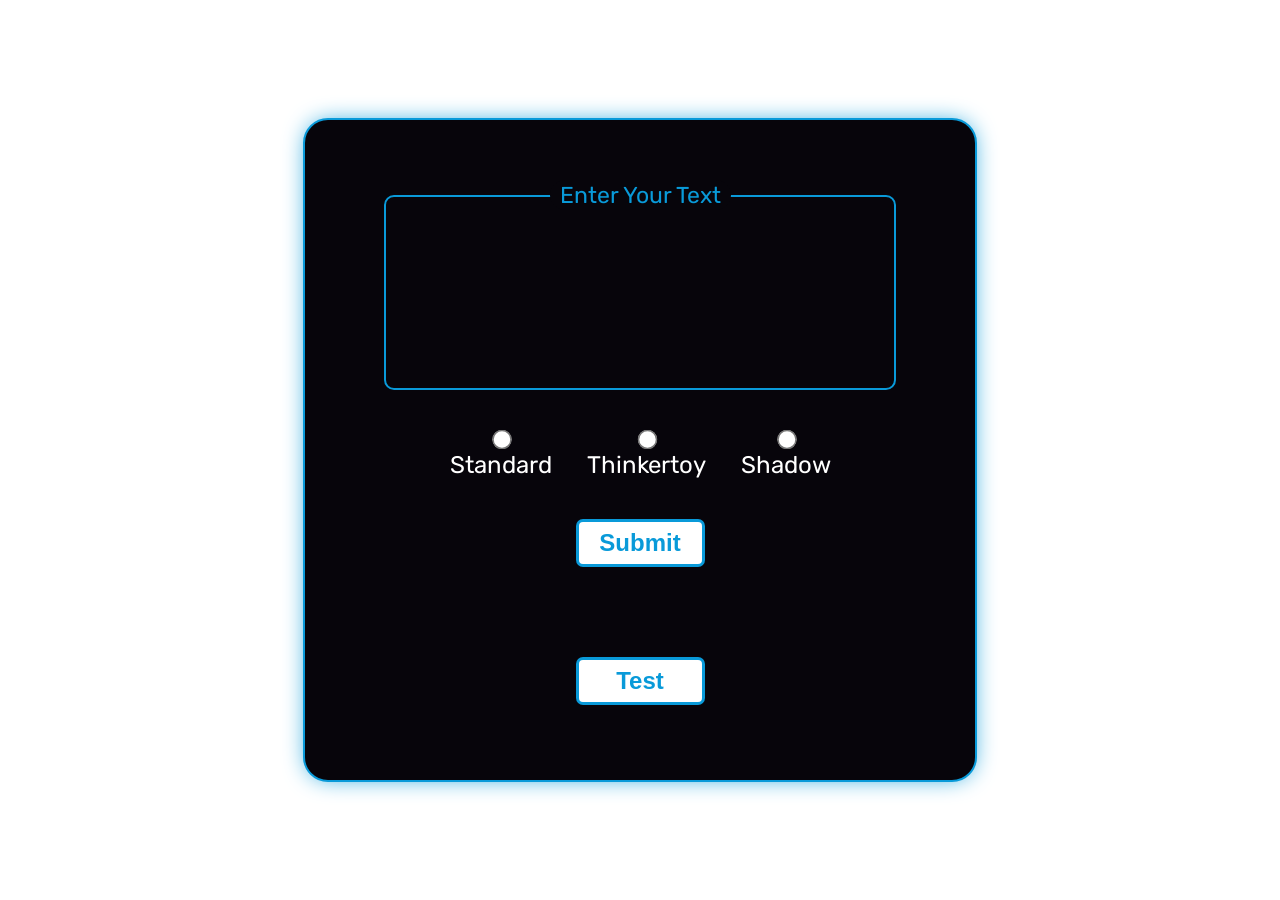
<file: static/templates/index.html>
<!DOCTYPE html>
<html lang="en">

<head>
    <meta charset="UTF-8">
    <meta name="viewport" content="width=device-width, initial-scale=1.0">
    <title>Ascii-Art-Web</title>
    <link rel="stylesheet" href="/static/templates/style.css">
    <link rel="preconnect" href="https://fonts.googleapis.com">
    <link rel="preconnect" href="https://fonts.gstatic.com" crossorigin>
    <link href="https://fonts.googleapis.com/css2?family=Rubik:ital,wght@0,300..900;1,300..900&display=swap"
        rel="stylesheet">
    <link rel="icon" href="https://framerusercontent.com/images/8rL9KIsdr9K2LOC16URH5qpzpfY.png">

</head>

<body>
    <div class="container">

        <form class="index-form" action="/ascii-art" method="post">

            <div class="text-form">
                <textarea name="textName" id="textID" maxlength="1000">&#10;</textarea>
                <div class="label-text">Enter Your Text</div>
            </div>

            <div class="radio-parent">
                <div class="radio-box">
                    <input type="radio" name="banner" id="standard" value="standard">
                    <label for="standard">standard</label>
                </div>

                <div class="radio-box">
                    <input type="radio" name="banner" id="thinkertoy" value="thinkertoy">
                    <label for="thinkertoy">thinkertoy</label>
                </div>

                <div class="radio-box">
                    <input type="radio" name="banner" id="shadow" value="shadow">
                    <label for="shadow">shadow</label>
                </div>
            </div>


            <button type="submit" name="ButtonName" value="submit">submit</button>
            <button type="submit" name="ButtonName" value="test" style="margin-top: 50px;">test</button>


        </form>
    </div>

</body>

</html>
</file>
<file: static/templates/style.css>
body {
    margin: 0;
    padding: 0;
    box-sizing: border-box;
    height: 100vh;
    display: flex;
    justify-content: center;
    align-items: center;
    font-family: "Rubik", sans-serif;
    background: url("https://iili.io/donfWMJ.jpg") no-repeat fixed center;
    background-size: cover;
}

.container {
    width: 50%;
    border: 2px solid rgba(9, 154, 217, 255);
    border-radius: 25px;
    padding: 75px 15px;
    background-color: rgba(7, 5, 11, 255);
    -webkit-box-shadow: 0px 0px 23px -5px rgba(9, 154, 217, 255);
    -moz-box-shadow: 0px 0px 23px -5px rgba(9, 154, 217, 255);
    box-shadow: 0px 0px 23px -5px rgba(9, 154, 217, 255);
}

.box {
    width: 90%;
    margin: 0 auto;
    display: flex;
    justify-content: center;
    align-items: center;
    flex-direction: column;
    text-transform: capitalize;
    gap: 40px;
}

button {
    background-color: white;
    color: rgba(9, 154, 217, 255);
    border: 3.25px solid rgba(9, 154, 217, 255);
    padding: 7px 15px;
    border-radius: 7px;
    font-weight: bold;
    font-size: 1.5rem;
    cursor: pointer;
    text-decoration: none;
    text-transform: capitalize;
    transition-duration: 0.7s;
    width: 129px;
}

button:hover {
    color: white;
    background-color: rgba(9, 154, 217, 255);
}

#outputID {
    width: 700px;
    resize: none;
    height:300px;
    width: 100%;
    outline: none;
    font-size: 1rem;
    text-wrap: nowrap;
    color: rgba(9, 154, 217, 255);
    border-radius: 10px;
    border-left: 2px solid white;
    border-right: 2px solid white;
    border-bottom: none;
    border-top: none;
    background: transparent;
    transition: 0.1s ease;
    z-index: 99;
    text-align: center;
}

/* index file */

.index-form {
    width: 80%;
    margin: 0 auto;
    display: flex;
    justify-content: center;
    align-items: center;
    flex-direction: column;
    text-transform: capitalize;
    gap: 40px;

}

.radio-parent {
    display: flex;
    gap: 35px;
}

.radio-box{
    display: flex;
    flex-direction: column;
    gap: 5px;
}

.text-form {
    position: relative;
    width: 100%;
    line-height: 80px;
    display: flex;
    justify-content: center;

}

#textID {
    width: 100%;
    outline: none;
    padding-top: 13px ;
    font-size: 2rem;
    height: 176px;
    resize: none;
    line-height: 55px;
    border-radius: 10px;
    border: 2px solid rgba(9, 154, 217, 255);
    color: rgba(9, 154, 217, 255);
    background: transparent;
    text-align: center;
}

label {
    color: white;
    transition: color 0.7s;
    font-size: 1.5rem;
    text-transform: capitalize;
}

input[type="radio"] {
    scale: 1.5
}

input[type="radio"]:checked+label {
    color: rgba(9, 154, 217, 255)
}

.label-text {
    position: absolute;
    font-size: 1.7rem;
    color: rgba(9, 154, 217, 255);
    top:-15px;
    font-size: 23px;
    padding: 0 10px;
    line-height: 30px;
    background-color: rgba(7, 5, 11, 255);
    border-radius: 15px;
}



.error-title {
    color : white;
}

.output_container {
    width: 80% !important;  
}

::-webkit-scrollbar-track{
    background-color: transparent;
}

::-webkit-scrollbar-thumb{
    width:7px;
    height: 7px;
    background-color: white;
    border-radius: 5px;
}

@media(max-width:850px){
    .container {
        width:70%
    }
}

@media(max-width:650px){
    .radio-parent{
        flex-direction: column;
        align-items: center;
    }

    .radio-box{
        flex-direction: row;
        width: 160px;
        gap: 30px;
    }
}

@media(max-width:460px){
    .label-text{
        font-size: 1rem;
    }
}
</file>
